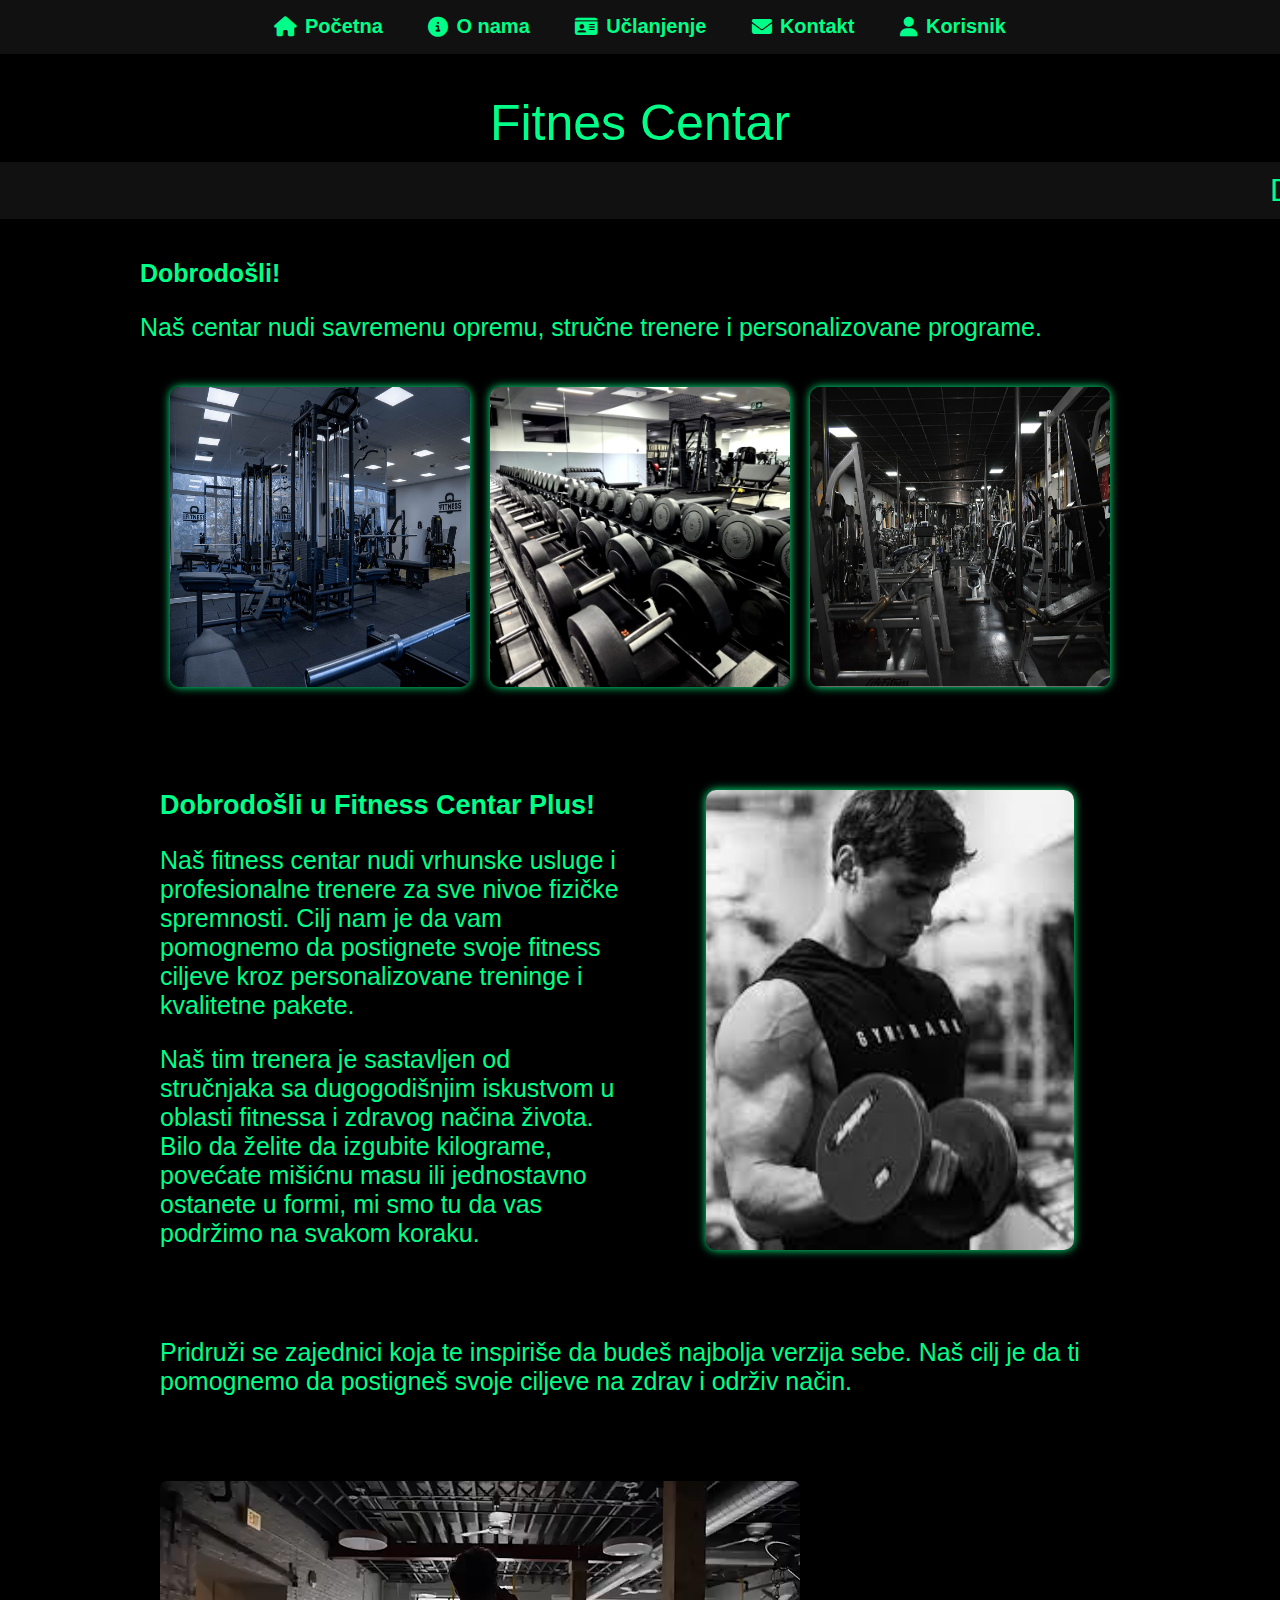
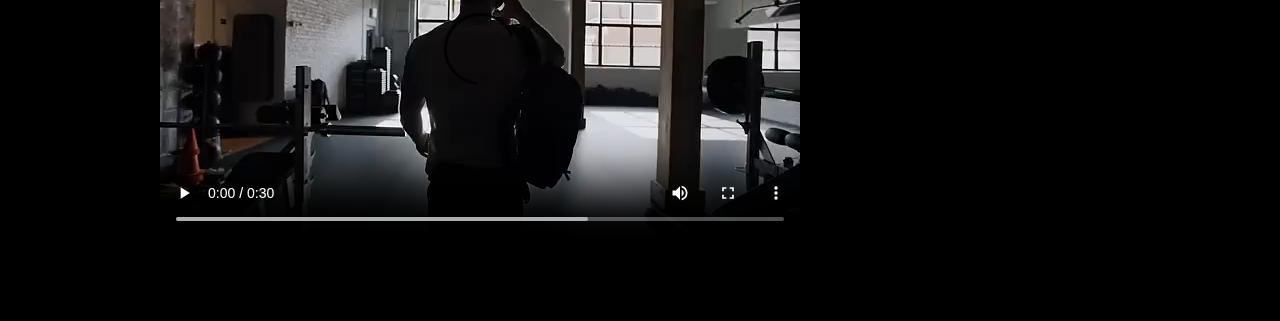
<file: public/index.html>
<!DOCTYPE html>
<html lang="sr">

<head>
    <meta charset="UTF-8">
    <title>Fitnes Centar - Početna</title>
    <link rel="stylesheet" href="style.css">
    <link rel="stylesheet" href="https://cdnjs.cloudflare.com/ajax/libs/font-awesome/6.5.0/css/all.min.css">
</head>

<body>

    <nav>
        <a href="index.html"><i class="fas fa-home"></i> Početna</a>
        <a href="about.html"><i class="fas fa-info-circle"></i> O nama</a>
        <a href="membership.html"><i class="fas fa-id-card"></i> Učlanjenje</a>
        <a href="contact.html"><i class="fas fa-envelope"></i> Kontakt</a>
        <a href="./korisnik.html"><i class="fas fa-user"></i> Korisnik</a>
    </nav>


    <header>Fitnes Centar</header>

    <div class="pokretni">
        <div class="pokretni-tekst">Dobrodošli u naš fitnes centar – Vaš put ka zdravlju i snazi počinje ovde!</div>
    </div>

    <div class="container">

        <h2 class="tekst">Dobrodošli!</h2>

        <p class="tekst">Naš centar nudi savremenu opremu, stručne trenere i personalizovane programe.</p>

        <div class="slika-red">
            <img src="slika2.jpeg" alt="Fitnes sala">
            <img src="slika3.webp" alt="Fitnes oprema">
            <img src="slika4.png" alt="Fitnes oprema2">
        </div>

        <div class="početni-deo">
            <div class="početni-tekst">
                <h2>Dobrodošli u Fitness Centar Plus!</h2>
                <p class="tekst">Naš fitness centar nudi vrhunske usluge i profesionalne trenere za sve nivoe fizičke
                    spremnosti. Cilj nam je da vam pomognemo da postignete svoje fitness ciljeve kroz personalizovane
                    treninge i kvalitetne pakete.</p>
                <p class="tekst">Naš tim trenera je sastavljen od stručnjaka sa dugogodišnjim iskustvom u oblasti
                    fitnessa i zdravog načina života. Bilo da želite da izgubite kilograme, povećate mišićnu masu ili
                    jednostavno ostanete u formi, mi smo tu da vas podržimo na svakom koraku.</p>
            </div>
            <div class="početna-slika">
                <img src="slika1.jpeg" alt="David Laid">
            </div>

            <p class="tekst">Pridruži se zajednici koja te inspiriše da budeš najbolja verzija sebe.
                Naš cilj je da ti pomognemo da postigneš svoje ciljeve na zdrav i održiv način.</p>

            <video controls>
                <source src="video.mp4" class="video">
                Nije moguće učitati video
            </video>
        </div>

</body>

</html>
</file>
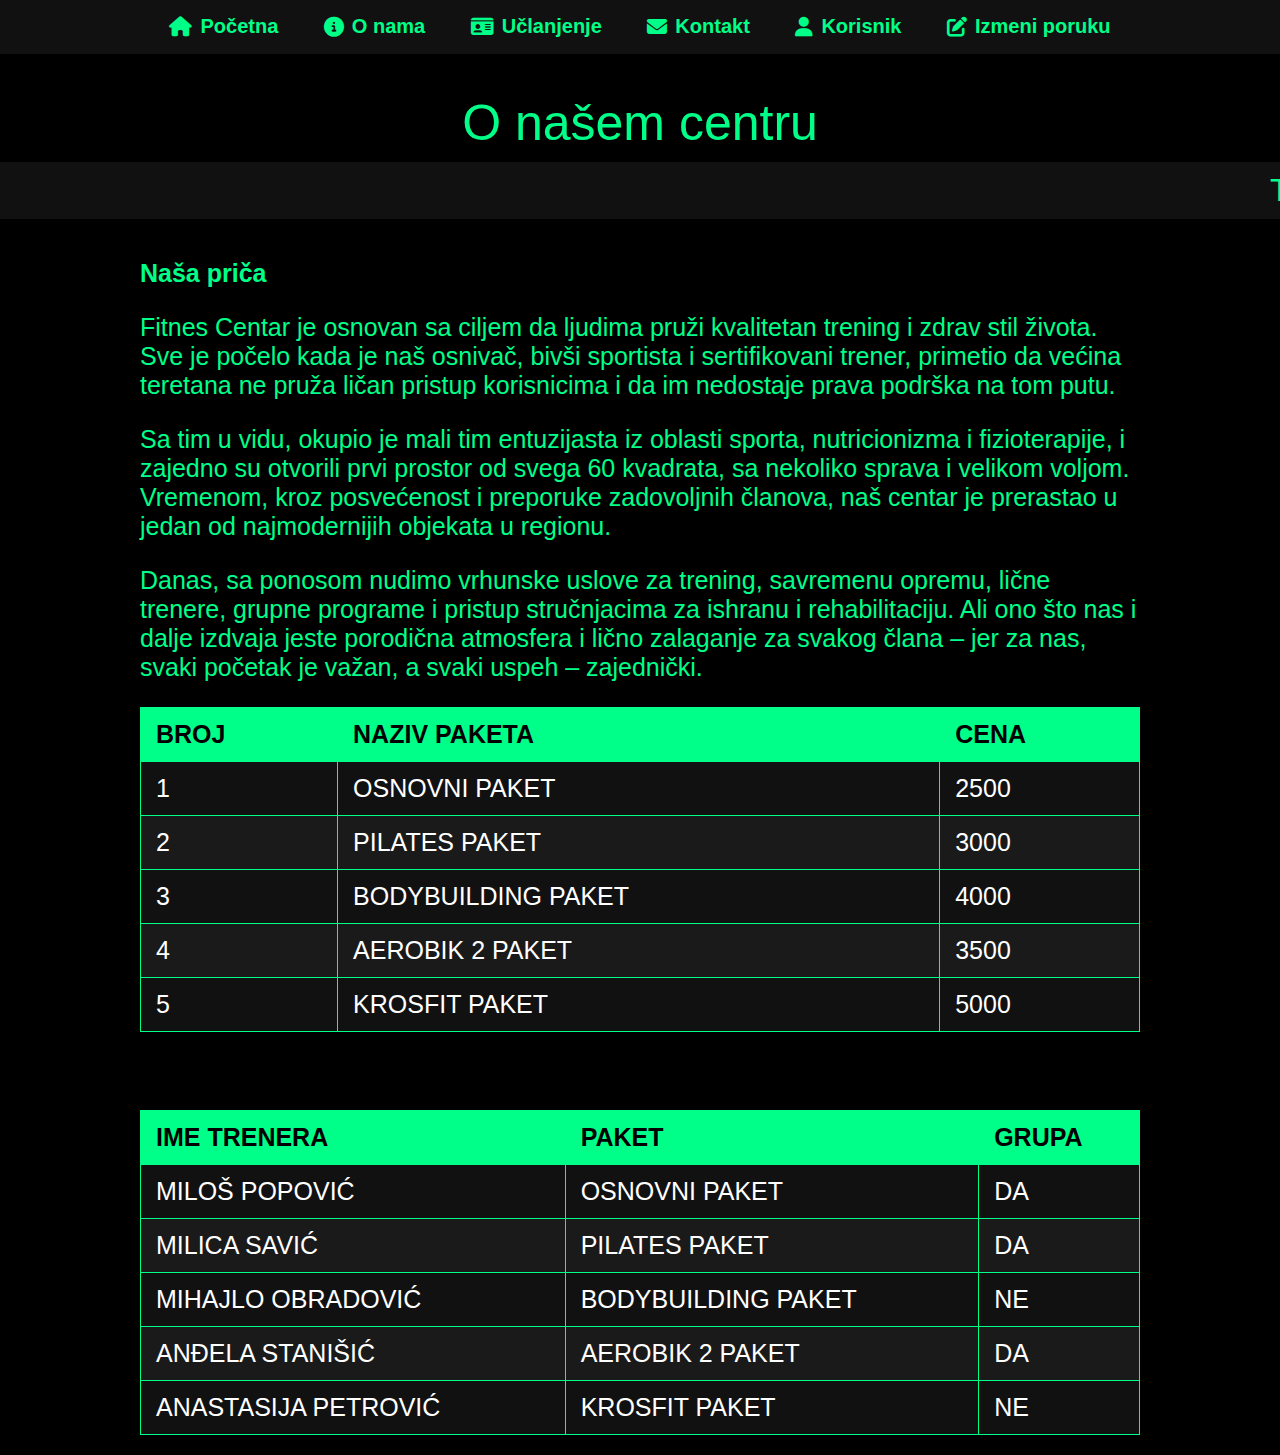
<file: public/about.html>
<!DOCTYPE html>
<html lang="sr">

<head>
    <meta charset="UTF-8">
    <title>Fitnes Centar - O nama</title>
    <link rel="stylesheet" href="style.css">
    <link rel="stylesheet" href="https://cdnjs.cloudflare.com/ajax/libs/font-awesome/6.5.0/css/all.min.css">
</head>

<body>

    <nav>
        <a href="index.html"><i class="fas fa-home"></i> Početna</a>
        <a href="about.html"><i class="fas fa-info-circle"></i> O nama</a>
        <a href="membership.html"><i class="fas fa-id-card"></i> Učlanjenje</a>
        <a href="contact.html"><i class="fas fa-envelope"></i> Kontakt</a>
        <a href="./korisnik.html"><i class="fas fa-user"></i> Korisnik</a>
        <a href="./edit/contact.html"><i class="fas fa-edit"></i> Izmeni poruku</a>
    </nav>

    <header>O našem centru</header>

    <div class="pokretni">
        <div class="pokretni-tekst">Treniraj uz najbolje trenere i opremu!</div>
    </div>

    <div class="container">

        <h2 class="tekst">Naša priča</h2>

        <p class="tekst">Fitnes Centar je osnovan sa ciljem da ljudima pruži kvalitetan trening i zdrav stil života.
            Sve je počelo kada je naš osnivač, bivši sportista i sertifikovani trener, primetio da
            većina teretana ne pruža ličan pristup korisnicima i da im nedostaje prava podrška na tom putu.</p>
        <p class="tekst">Sa tim u vidu, okupio je mali tim entuzijasta iz oblasti sporta, nutricionizma i fizioterapije,
            i zajedno su otvorili prvi prostor od svega 60 kvadrata, sa nekoliko sprava i velikom voljom.
            Vremenom, kroz posvećenost i preporuke zadovoljnih članova, naš centar je prerastao u jedan
            od najmodernijih objekata u regionu.</p>
        <p class="tekst">Danas, sa ponosom nudimo vrhunske uslove za trening, savremenu opremu,
            lične trenere, grupne programe i pristup stručnjacima za ishranu i rehabilitaciju.
            Ali ono što nas i dalje izdvaja jeste porodična atmosfera i lično zalaganje za svakog člana –
            jer za nas, svaki početak je važan, a svaki uspeh – zajednički.</p>

        <table class="tabela">
            <thead>
                <tr>
                    <th>BROJ</th>
                    <th>NAZIV PAKETA</th>
                    <th>CENA</th>
                </tr>
            </thead>
            <tbody>
                <tr>
                    <td>1</td>
                    <td>OSNOVNI PAKET</td>
                    <td>2500</td>
                </tr>
                <tr>
                    <td>2</td>
                    <td>PILATES PAKET</td>
                    <td>3000</td>
                </tr>
                <tr>
                    <td>3</td>
                    <td>BODYBUILDING PAKET</td>
                    <td>4000</td>
                </tr>
                <tr>
                    <td>4</td>
                    <td>AEROBIK 2 PAKET</td>
                    <td>3500</td>
                </tr>
                <tr>
                    <td>5</td>
                    <td>KROSFIT PAKET</td>
                    <td>5000</td>
                </tr>
            </tbody>
        </table>
        <br><br>
        <table class="tabela">
            <thead>
                <tr>
                    <th>IME TRENERA</th>
                    <th>PAKET</th>
                    <th>GRUPA</th>
                </tr>
            </thead>
            <tbody>
                <tr>
                    <td>MILOŠ POPOVIĆ</td>
                    <td>OSNOVNI PAKET</td>
                    <td>DA</td>
                </tr>
                <tr>
                    <td>MILICA SAVIĆ</td>
                    <td>PILATES PAKET</td>
                    <td>DA</td>
                </tr>
                <tr>
                    <td>MIHAJLO OBRADOVIĆ</td>
                    <td>BODYBUILDING PAKET</td>
                    <td>NE</td>
                </tr>
                <tr>
                    <td>ANĐELA STANIŠIĆ</td>
                    <td>AEROBIK 2 PAKET</td>
                    <td>DA</td>
                </tr>
                <tr>
                    <td>ANASTASIJA PETROVIĆ</td>
                    <td>KROSFIT PAKET</td>
                    <td>NE</td>
                </tr>
            </tbody>
        </table>

    </div>

</body>

</html>
</file>
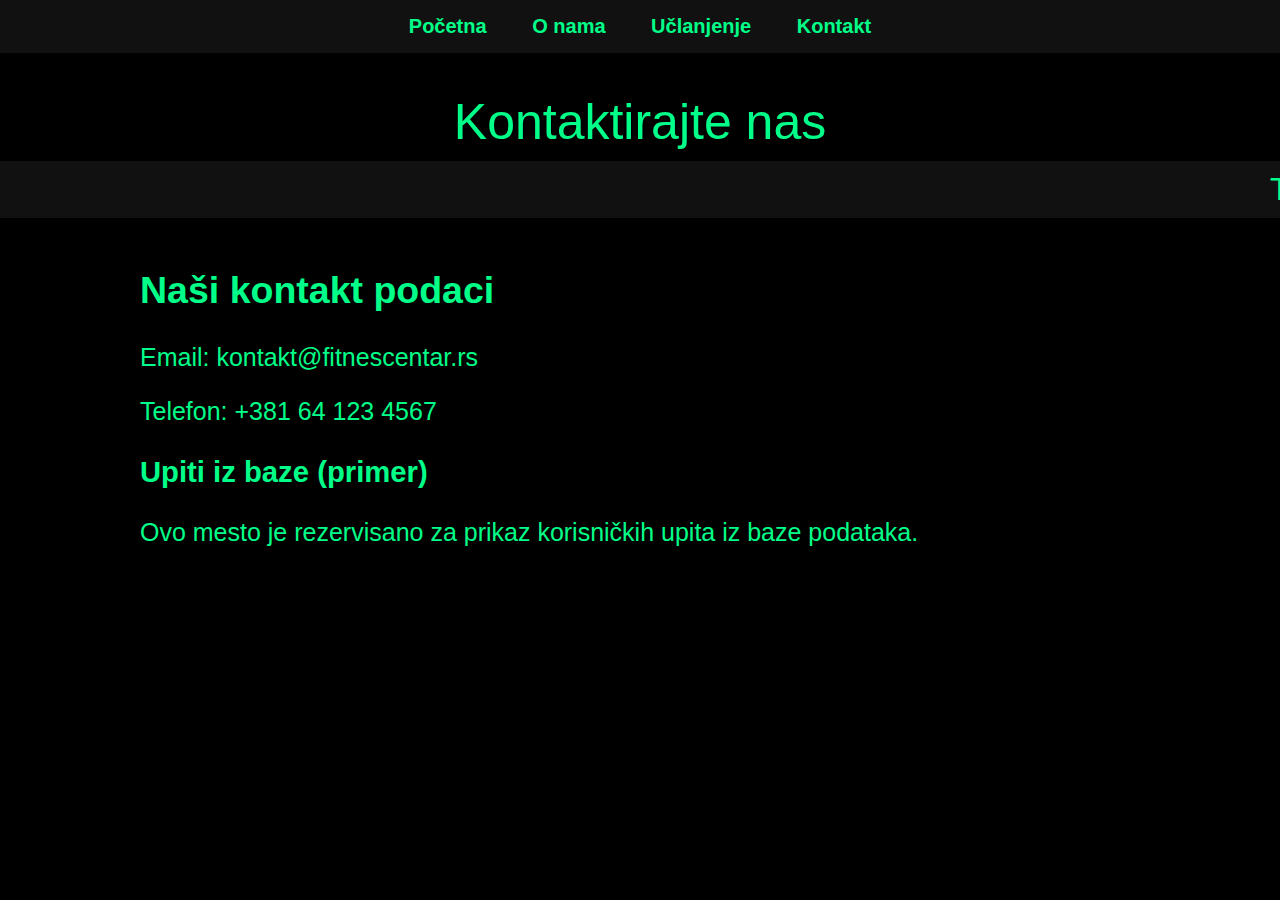
<file: public/concact.html>
<!DOCTYPE html>
<html lang="sr">
<head>
    <meta charset="UTF-8">
    <title>Fitnes Centar - Kontakt</title>
    <link rel="stylesheet" href="style.css">
</head>
<body>

    <nav>
        <a href="index.html">Početna</a>
        <a href="about.html">O nama</a>
        <a href="membership.html">Učlanjenje</a>
        <a href="contact.html">Kontakt</a>
    </nav>

    <header>Kontaktirajte nas</header>

    <div class="pokretni">
        <div class="pokretni-tekst">Tu smo za sva vaša pitanja i sugestije!</div>
    </div>
    
    <div class="container">

        <h2>Naši kontakt podaci</h2>
        <p class="tekst">Email: kontakt@fitnescentar.rs</p>
        <p class="tekst">Telefon: +381 64 123 4567</p>

        <h3>Upiti iz baze (primer)</h3>
        <p class="tekst">Ovo mesto je rezervisano za prikaz korisničkih upita iz baze podataka.</p>
        <!-- Ovde biste u PHP/ASP.Net npr. povezali bazu i prikazali rezultate -->
    </div>
</body>
</html>
</file>
<file: public/style.css>
body {
    margin: 0;
    padding: 0;
    font-family: 'Segoe UI', sans-serif;
    background-color: #000;
    color: #00ff88;
}

nav {
    background-color: #111;
    padding: 15px;
    text-align: center;
    font-size: 20px; 
}

nav a {
    color: #00ff88;
    text-decoration: none;
    margin: 0 20px;
    font-weight: bold;
    display: inline-flex; 
    align-items: center; 
    gap: 8px;
}

nav a i {
    color: #00ff88;
}

nav a:hover {
    color: #fff;
}

nav a:hover i {
    color: #fff; 
}

header {
    text-align: center;
    padding: 40px 20px 10px;
    font-size: 50px;
}

.tekst {
    font-size: 25px;
}

.pokretni {
    background-color: #111;
    color: #00ff88;
    padding: 10px;
    overflow: hidden;
    white-space: nowrap;
    font-size: xx-large;
}

.pokretni-tekst {
    
    display: inline-block;
    padding-left: 100%;
    animation: scrollText 15s linear infinite;
    font-size: xx-large;
}

@keyframes scrollText {
    0% { transform: translateX(0); }
    100% { transform: translateX(-100%); }
}

.container {
    max-width: 1000px;
    margin: auto;
    padding: 20px;
    font-size: 25px;
}

video, img {
    max-width: 100%;
    border-radius: 7px;
    margin: 20px 0;
}

form {
    background-color: #111;
    padding: 25px;
    padding-right: 35px;
    border-radius: 10px;
}

form input, form textarea {
    width: 100%;
    padding: 10px;
    margin-bottom: 15px;
    border: none;
    border-radius: 5px;
    background-color: #222;
    color: #00ff88;
}

select {
    color: #00ff88;
    background-color: black;
    border-color: #00ff88;
    font-size: 25px;
}    

label {
    font-size: 20px;
}

form input[type="submit"] {
    background-color: #00ff88;
    color: black;
    cursor: pointer;
    font-weight: bold;
}

form input[type="submit"]:hover {
    background-color: #00cc66;
}

.slika-red {
    display: flex;
    justify-content: center;
    gap: 20px;
    flex-wrap: wrap;
    margin: 20px 0;
}

.slika-red img {
    width: 45%;
    border-radius: 10px;
    box-shadow: 0 0 10px #00ff88;
    transition: transform 0.3s ease;
    width: 300px;
}

.slika-red img:hover {
    transform: scale(1.05);
}

.image-right {
    display: flex;
    justify-content: right;
    gap: 20px;
    flex-wrap: wrap;
    margin: 20px 0;
}

.početni-deo {
    display: flex;
    align-items: center;
    justify-content: space-between;
    gap: 40px;
    padding: 40px 20px;
    flex-wrap: wrap;
}

.početni-tekst {
    flex: 1;
    color: #00ff88;
    font-size: 18px;
}

.početni-tekst h2 {
    color: #00ff88;
    margin-bottom: 15px;
}

.početna-slika {
    flex: 1;
    display: flex;
    justify-content: center;
    height: 500px;
}

.početna-slika img:hover {
    transform: scale(1.05);
}

.početna-slika img {
    max-width: 100%;
    border-radius: 10px;
    box-shadow: 0 0 10px #00ff88;
}

.tabela {
    width: 100%;
    border-collapse: collapse;
    background-color: #111;
    color: white;
    font-family: Arial, sans-serif;
    margin-top: 20px;
}

.tabela th,
.tabela td {
    border: 1px solid #00ff88; 
    padding: 12px 15px;
    text-align: left;
}

.tabela thead {
    background-color: #00ff88; 
    color: black;
    font-weight: bold;
}

.tabela tbody tr:nth-child(even) {
    background-color: #1a1a1a; 
}

.tabela tbody tr:hover {
    background-color: #2a2a2a;
}
</file>
